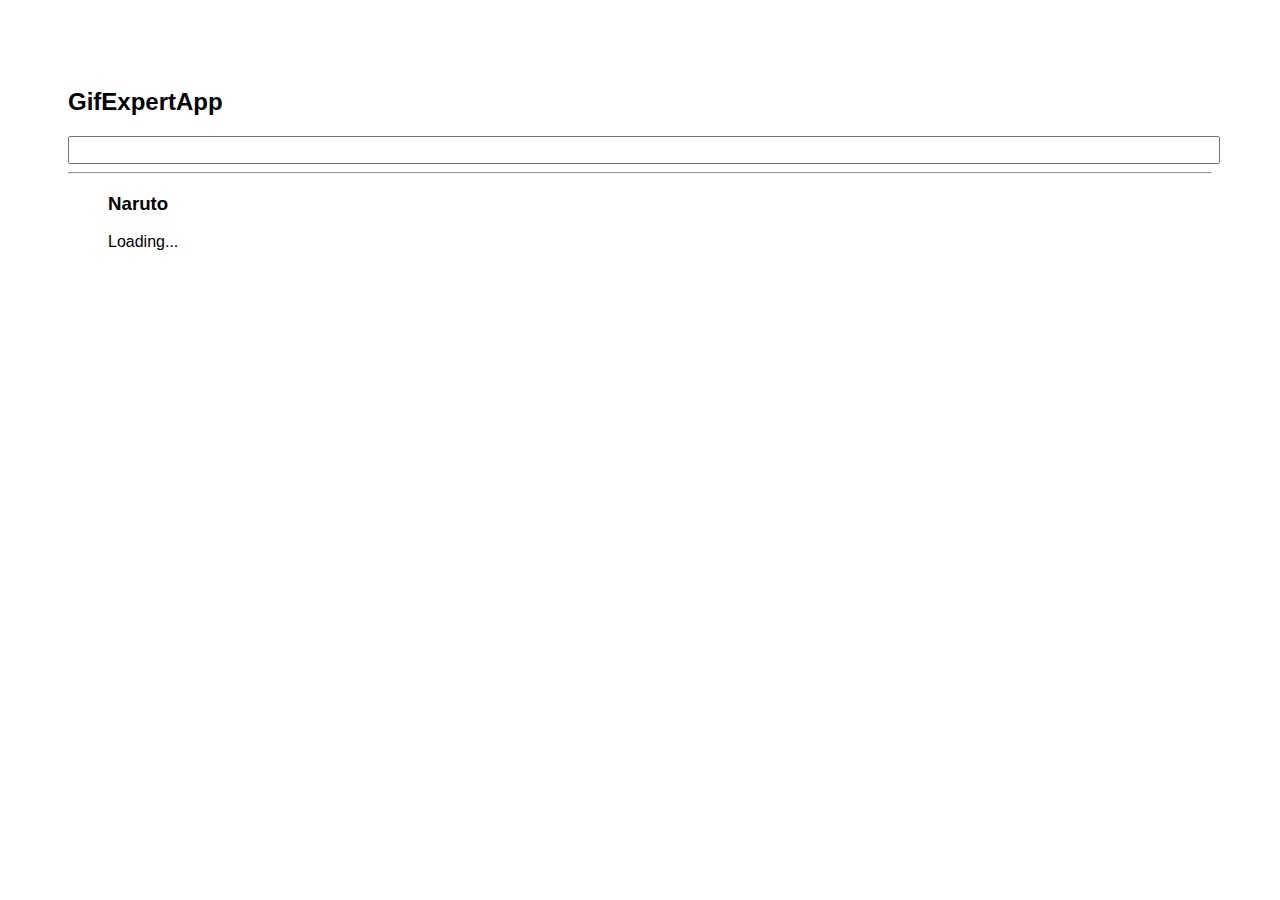
<file: docs/index.html>
<!doctype html>
<html lang="en">

<head>
    <meta charset="utf-8" />
    <link rel="icon" href="./favicon.ico" />
    <meta name="viewport" content="width=device-width,initial-scale=1" />
    <meta name="theme-color" content="#000000" />
    <meta name="description" content="Web site created using create-react-app" />
    <link rel="apple-touch-icon" href="./logo192.png" />
    <link rel="manifest" href="./manifest.json" />
    <link rel="stylesheet" href="https://cdnjs.cloudflare.com/ajax/libs/animate.css/4.1.1/animate.min.css" />
    <title>Gif Expert App</title>
    <link href="./static/css/main.675b7488.chunk.css" rel="stylesheet">
</head>

<body><noscript>You need to enable JavaScript to run this app.</noscript>
    <div id="root"></div>
    <script>!function (e) { function r(r) { for (var n, p, f = r[0], i = r[1], l = r[2], c = 0, s = []; c < f.length; c++)p = f[c], Object.prototype.hasOwnProperty.call(o, p) && o[p] && s.push(o[p][0]), o[p] = 0; for (n in i) Object.prototype.hasOwnProperty.call(i, n) && (e[n] = i[n]); for (a && a(r); s.length;)s.shift()(); return u.push.apply(u, l || []), t() } function t() { for (var e, r = 0; r < u.length; r++) { for (var t = u[r], n = !0, f = 1; f < t.length; f++) { var i = t[f]; 0 !== o[i] && (n = !1) } n && (u.splice(r--, 1), e = p(p.s = t[0])) } return e } var n = {}, o = { 1: 0 }, u = []; function p(r) { if (n[r]) return n[r].exports; var t = n[r] = { i: r, l: !1, exports: {} }; return e[r].call(t.exports, t, t.exports, p), t.l = !0, t.exports } p.m = e, p.c = n, p.d = function (e, r, t) { p.o(e, r) || Object.defineProperty(e, r, { enumerable: !0, get: t }) }, p.r = function (e) { "undefined" != typeof Symbol && Symbol.toStringTag && Object.defineProperty(e, Symbol.toStringTag, { value: "Module" }), Object.defineProperty(e, "__esModule", { value: !0 }) }, p.t = function (e, r) { if (1 & r && (e = p(e)), 8 & r) return e; if (4 & r && "object" == typeof e && e && e.__esModule) return e; var t = Object.create(null); if (p.r(t), Object.defineProperty(t, "default", { enumerable: !0, value: e }), 2 & r && "string" != typeof e) for (var n in e) p.d(t, n, function (r) { return e[r] }.bind(null, n)); return t }, p.n = function (e) { var r = e && e.__esModule ? function () { return e.default } : function () { return e }; return p.d(r, "a", r), r }, p.o = function (e, r) { return Object.prototype.hasOwnProperty.call(e, r) }, p.p = "/"; var f = this["webpackJsonpgif-expert-app"] = this["webpackJsonpgif-expert-app"] || [], i = f.push.bind(f); f.push = r, f = f.slice(); for (var l = 0; l < f.length; l++)r(f[l]); var a = i; t() }([])</script>
    <script src="./static/js/2.49446f5b.chunk.js"></script>
    <script src="./static/js/main.c092bdfa.chunk.js"></script>
</body>

</html>
</file>
<file: docs/static/css/main.675b7488.chunk.css>
*{font-family:Helvetica,Arial,sans-serif}body{padding:60px}input{color:#4169e1;font-size:1.2rem;width:100%}.card{align-content:center;border:1px solid grey;border-radius:6px;margin-bottom:10px;margin-right:10px;overflow:hidden}.card p{padding:5px;text-align:center}.card img{max-height:170px}.card-grid{display:flex;flex-direction:row;flex-wrap:wrap}
/*# sourceMappingURL=main.675b7488.chunk.css.map */
</file>
